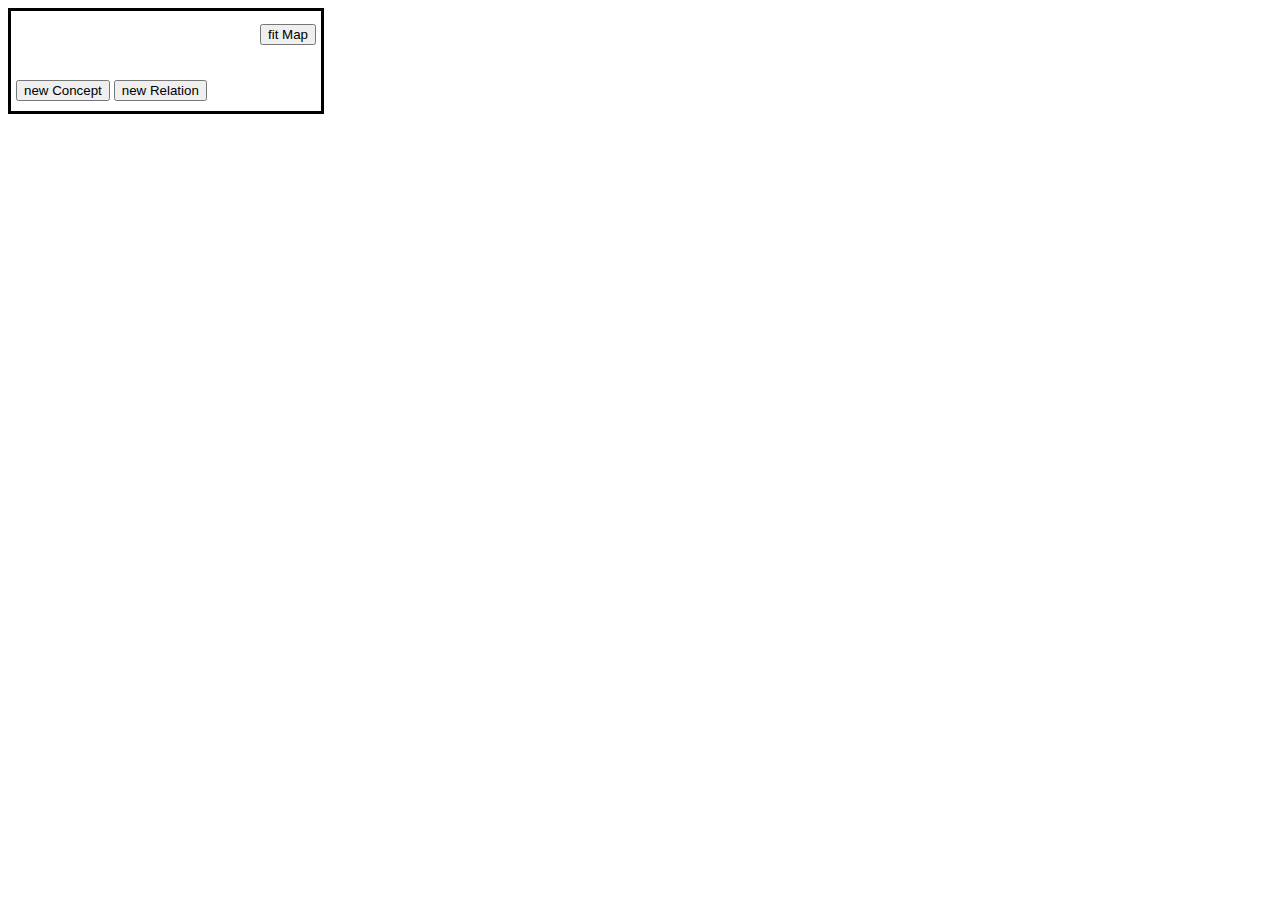
<file: graph/index.html>
<!doctype html>
<html>

<head>
    <title>Concept Map Graph</title>
    <script src='cytoscape.js'></script>
    <script src='./layouts/cola.min.js'></script>
    <script src='./layouts/cytoscape-cola.js'></script>
    <link rel="stylesheet" href="graphStyle.css">

</head>
<style>
    #cy {
        width: 100%;
        height: 100%;
        position: absolute;
        top: 0px;
        left: 0px;
    }
</style>

<body>
    <div id="cy"></div>
    <div id="menuContainer">
        <h1 id = "mapName"></h1>
        <button class="newContentBtn" id="fitMap">fit Map</button>
        <div id = "deleteContainer" class = "deleteContainer">
            <p id= "descriptor" class="text">Concept: </p>
            <div id = "deleteText" class = "text">Whitespace</div>
            <div id="editBtns" class = "buttonContainer">
            <button id="deleteBtn">Delete!</button>
            <button id="editBtn">Edit</button>
        </div>
        </div>
        <div id = "newBtns" class="buttonContainer">
            <button class="newContentBtn" id="conceptCreator">new Concept</button>
            <button class="newContentBtn" id="relationCreator">new Relation</button>

        </div>
    </div>
    <div class="newContents" id="createConceptContainer">
        <textarea class="newContentText" id="newConceptName" placeholder="Concept..."></textarea>
        <button id="submitConceptCreation">Submit!</button>
    </div>
    <div class="newContents" id="createRelationContainer">
        <textarea class="newContentText" id="newRelationSource" placeholder="Concept..."></textarea>
        <textarea class="newContentText" id="newRelationLabel" placeholder="Relation..."></textarea>
        <textarea class="newContentText" id="newRelationTarget" placeholder="Concept..."></textarea>
        <button id="submitRelationCreation">Submit!</button>
    </div>
    <div id="tooltip"></div>
    <script src='graph.js'></script>
    </script>
</body>

</html>
</file>
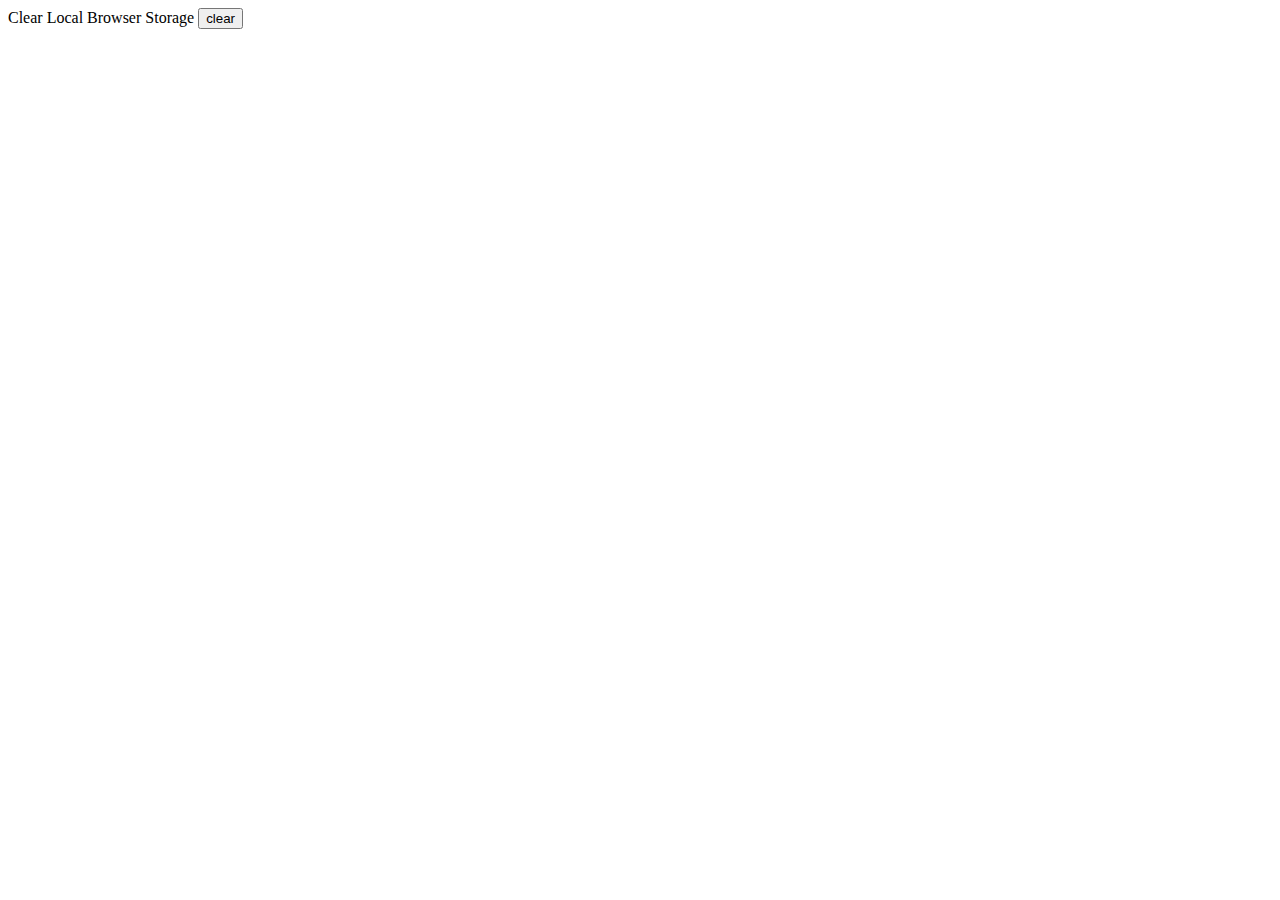
<file: options.html>
<!DOCTYPE html>

<html>
    <head>
        <title>Concept Extractor Options</title>
    </head>

    <body>
        <label>Clear Local Browser Storage</label>
        <button id="clearBtn">clear</button>

        <script src="scripts/options.js"></script>
    </body>
</html>
</file>
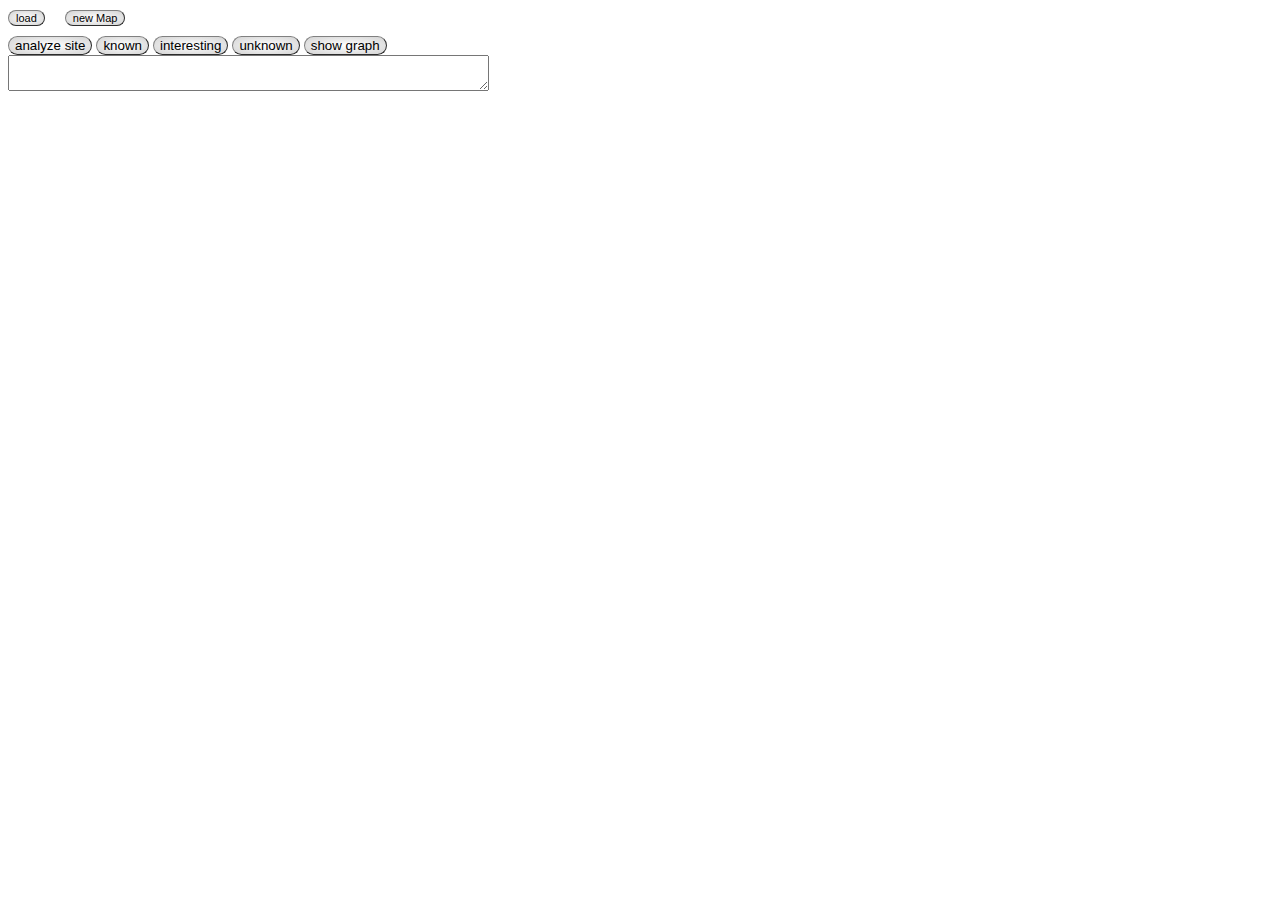
<file: popup.html>
<!DOCTYPE html>
<html>

<head>
	<link rel="stylesheet" href="style.css">
</head>

<body>
	<div class="content">
		<div class="dropdown">
			<div class="dropdown-header">
				<button id="dropbtn" class="dropbtn">load</button>
				<div id="loadedMap" class="loadedMap"></div>
				<button id="newmap" class = "newmap">new Map</button>
			</div>
			<div id="dropdownCont" class="dropdown-content">
			</div>
			<div id = "newmap_container" class = "newmap_container">
				<textarea id = "newmapName" placeholder="Name..."></textarea>
				<button id = "newmapSubmit">submit</button>
			</div>
		</div>

		<div class="buttons">
			<!-- <button id="selectionBtn">analyze selection</button> -->
			<button id="parseBtn">analyze site</button>
			<button id="showKnown">known</button>
			<button id="showInteresting">interesting</button>
			<button id="showAll">unknown</button>
			<button id="showGraph">show graph</button>
		</div>


		<div class="concept_container">
			<h3 id="concept_header">Concepts:</h3>
			<ul id="concept_list" class="concept_list">

			</ul>
		</div>

		<div class="relation_container">
			<h3 id="relation_header">Relations:</h3>
			<ul id="relation_list" class="relation_list">

			</ul>
		</div>


		<textarea id="feedback" class="feedback"></textarea>
	</div>
	<script src="popup.js"></script>
</body>

</html>
</file>
<file: graph/graphStyle.css>
#menuContainer {
    visibility: visible;
    position: relative;
    border: solid;
    padding: 5px;
    width: 300px;
    overflow: hidden;
    background: white;
}

.buttonContainer {
    margin-bottom: 5px;
}

#mapName {
    display: inline;
}
#deleteContainer {
    position: relative;
}

.text {
    display: inline-block;
}

#deleteBtn {
    display: inline-block;
}

#editBtn {
    display: inline-block;
}

#fitMap {
    float:right;
    margin-top: 8px;
}
#createConceptContainer, #createRelationContainer {
    visibility: hidden;
    position: absolute;
    border: solid;
    border-top: none;
    padding: 5px;
    width: 300px;
    overflow: hidden;
    background: white;
}

#createConceptContainer {
    z-index: 2;
}


#createRelationContainer {
    z-index: 3;
}

#deleteContainer{
    visibility:hidden;
}

h1{
    margin: 0px;
    align-self: center;
}

p{
    margin: 10px;
    margin-left: 0px;
}


#tooltip{
    background: white;
    border: 1px solid #ddd;
    width: 300px;
    height: auto;
    font-weight: 300;
    color: rgb(39,44,45);
    font-size: 13px;
    position: absolute;
    top: 30px;
    cursor: default;
    white-space: pre-line;
    box-shadow: 2px 2px 8px rgba(0, 0, 0, 0.5);
    padding: 10px;
    visibility: hidden;
}

#tooltip:after, #tooltip:before {
	bottom: 100%;
	left: 50%;
	border: solid transparent;
	content: "";
	height: 0;
	width: 0;
	position: absolute;
	pointer-events: none;
}

#tooltip:after {
	border-color: rgba(136, 183, 213, 0);
	border-bottom-color: white;
	border-width: 5px;
	margin-left: -5px;
}
#tooltip:before {
	border-color: rgba(194, 225, 245, 0);
	border-bottom-color: #ddd;
	border-width: 11px;
	margin-left: -11px;
}
</file>
<file: style.css>
.content {
  position: relative;
  width: 500px;
}

.feedback {
  width: 95%;
}

.concept_container {
  padding: 0px;
}

#concept_header {
  margin:0px;
  display:none;
}

.concept_list {
  display: none;
  padding-left: 0px;
  margin-top: 0px;
  height: 100px;
  width: 100%;
  overflow: hidden;
  overflow-y: scroll;
  border:black;
  border-style:solid;
  border-width: 1px;
}

#concept_list li {
  color: black;
  padding: 4px 4px;
  text-decoration: none;
  display: block;
}

#concept_list li:hover {
  background-color: #ddd
}


.relation_container {
  padding: 0px;

}

#relation_header {
  margin:0px;
  display:none;
}

.relation_list {
  display: none;
  padding-left: 0px;
  margin-top: 0px;
  height: 100px;
  width: 100%;
  overflow: hidden;
  overflow-y: scroll;
  border:black;
  border-style:solid;
  border-width: 1px;
}

#relation_list li {
  color: black;
  padding: 4px 4px;
  text-decoration: none;
  display: block;
}

#relation_list li:hover {
  background-color: #ddd
}

.dropdown-header{
  display:flex;
  justify-content: flex-start;
  width: 100%;
  margin-bottom: 10px;
}

.loadedMap {
  margin-left: 10px;
  margin-right: 10px;
}

.dropbtn {
  float:left;
    border-radius: 25px;
    border-color: gray;
    border-width: 1px;
    background-image: radial-gradient(white, rgb(211, 211, 211));
    color: black;
    padding-left: 7px;
    padding-right: 7px;
    font-size: 11px;
    cursor: pointer;
}

#newmap {
  align-self: flex-end;
  border-radius: 25px;
  border-color: gray;
  border-width: 1px;
  background-image: radial-gradient(white, rgb(211, 211, 211));
  color: black;
  padding-left: 7px;
  padding-right: 7px;
  font-size: 11px;
  cursor: pointer;
}

.newmap_container {
  display: none;
  position: absolute;
  background-color: #f1f1f1;
  min-width: 160px;
  box-shadow: 0px 8px 16px 0px rgba(0,0,0,0.2);
  z-index: 1;
}

.dropbtn:hover, .dropbtn:focus {
    background-color: #2980B9;
  }

.dropdown {
    position: relative;
    display: inline-block;
    
}

.dropdown-content {
    display: none;
    position: absolute;
    background-color: #f1f1f1;
    min-width: 160px;
    max-height: 160px;
    overflow: hidden;
    overflow-y: scroll;
    box-shadow: 0px 8px 16px 0px rgba(0,0,0,0.2);
    z-index: 1;
  }

.dropdown-content a {
    color: black;
    padding: 12px 16px;
    text-decoration: none;
    display: block;
}
  
  /* Change color of dropdown links on hover */
.dropdown-content a:hover {background-color: #ddd}

.buttons button {
  border-radius: 25px;
  border-color: gray;
  border-width: 1px;
  background-image: radial-gradient(white, rgb(211, 211, 211));
  color: black;
}

.show {display:block;}
</file>
